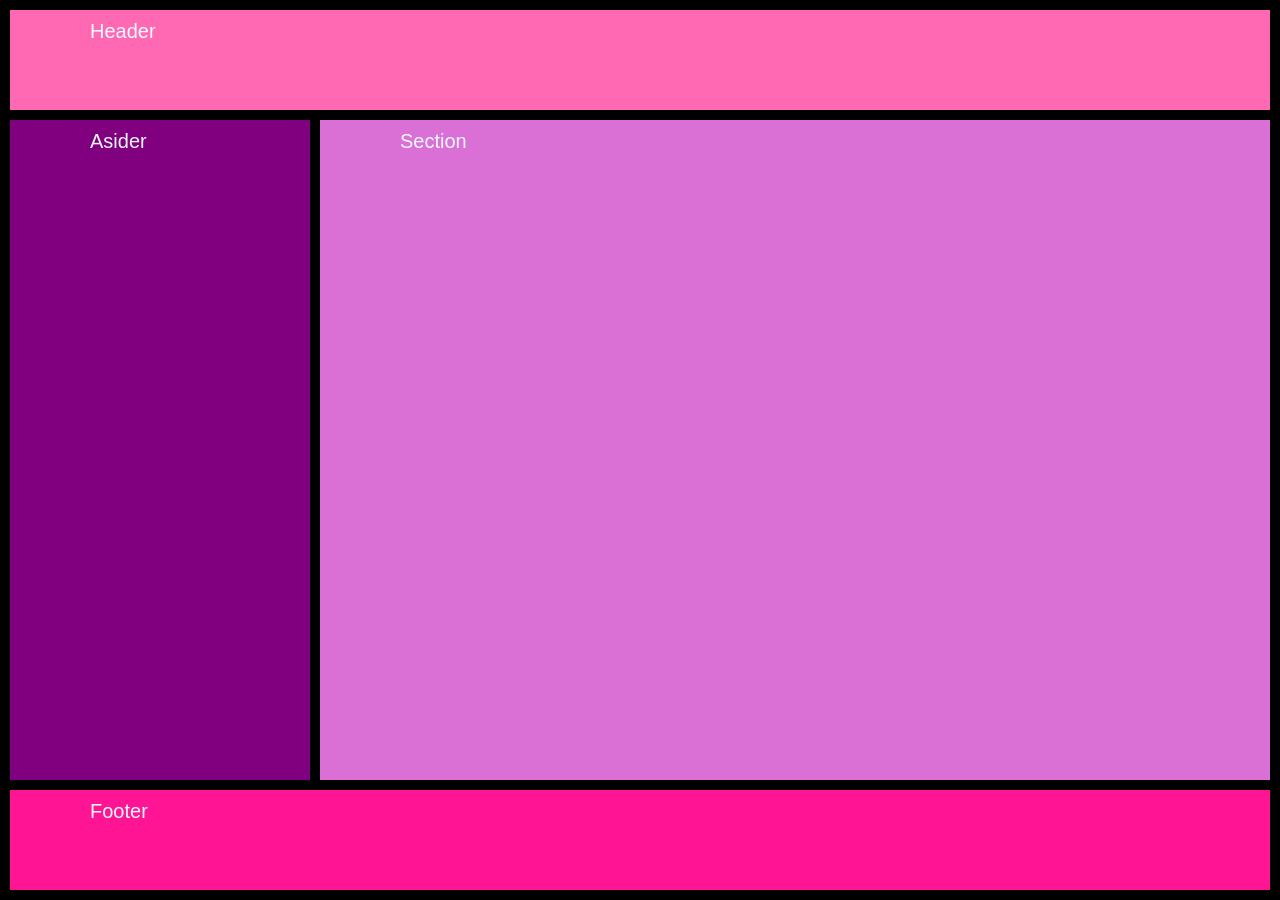
<file: index4.html>
<!DOCTYPE html>
<html lang="en">
<head>
    <meta charset="UTF-8">
    <meta name="viewport" content="width=device-width, initial-scale=1.0">
    <title>Document</title>
    <link rel="stylesheet" href="style4.css">
</head>
<body>
    <main>
    <header>  Header </header>
    <aside>   Asider </aside>
    <section> Section   </section>
    <footer> Footer   </footer>
    </main>
</body>
</html>
</file>
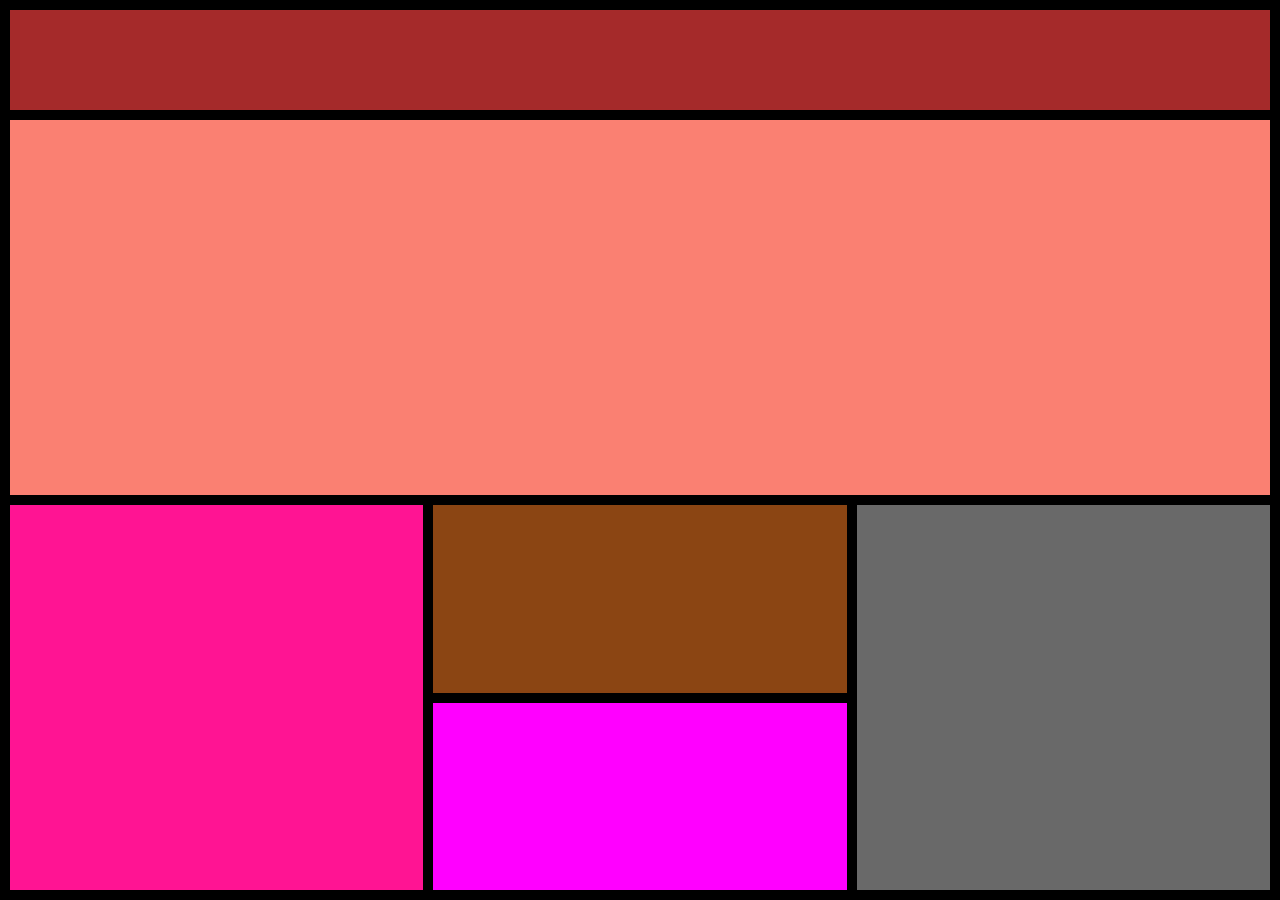
<file: index5.html>
<!DOCTYPE html>
<html lang="en">
<head>
    <meta charset="UTF-8">
    <meta name="viewport" content="width=device-width, initial-scale=1.0">
    <title>Document</title>
    <link rel="stylesheet" href="style6.css">
</head>

<body>
    <main>
    <header></header>
    <section></section>
    <div id="div-left"></div>
    <div id="bottom-up"></div>
    <div id="bottom-down"></div>
    <div id="div-right"></div>
    </main>
</body>
</html>
</file>
<file: style4.css>
*{
    margin: 0;
    padding: 0;
    box-sizing: border-box;
}
html,body{
    width: 100%;
    height: 100%;
    font-family: Arial, Helvetica, sans-serif;
}

main{
    width:100%;
    height: 100%;
    background-color: black;
    display: grid;
    grid-template-columns: 300px 1fr;
    grid-template-rows: 100px 1fr 100px;
    gap: 10px;
    padding:10px;
    grid-template-areas: "header header"
                         "aside section"
                          "footer footer";
}
header{
    background-color: hotpink;
    color:aliceblue;
    grid-area: header;
    font-size: 20px;
    padding:10px 80px;
}
aside{
    background-color: purple;
    grid-area: aside;
    color: aliceblue;
     font-size: 20px;
    padding:10px 80px;
}
section{
    background-color: orchid;
    grid-area: section;
        color: aliceblue;
         font-size: 20px;
    padding:10px 80px;
}
footer{
    background-color: deeppink;
    grid-area: footer;
        color: aliceblue;
         font-size: 20px;
    padding:10px 80px;
}
</file>
<file: style6.css>
*{
    margin:0;
    padding: 0;
    box-sizing: border-box;
}
html,body{
    width: 100%;
    height: 100%;
    font-family: Arial, Helvetica, sans-serif;
}

main{
    width: 100%;
    height: 100%;
    background-color: black;
    display: grid;
    grid-template-rows: 100px 1fr 0.5fr 0.5fr;
    grid-template-columns: 1fr 1fr 1fr;
    grid-template-areas: "header header header"
                         "section section section"
                         "div-left bottom-up div-right"
                         "div-left bottom-down div-right";
    gap:10px;
    padding: 10px;

}
header{
    background-color: brown;
    grid-area: header;
}
section{
    background-color: salmon;
    grid-area: section;
}
#div-left{
    background-color: deeppink;
    grid-area: div-left;
}
#bottom-up{
    background-color: saddlebrown;
    grid-area: bottom-up;
}
#bottom-down{
    background-color:fuchsia;
    grid-area: bottom-down;
}
#div-right{
    background-color: dimgray;
    grid-area: div-right;
}
</file>
